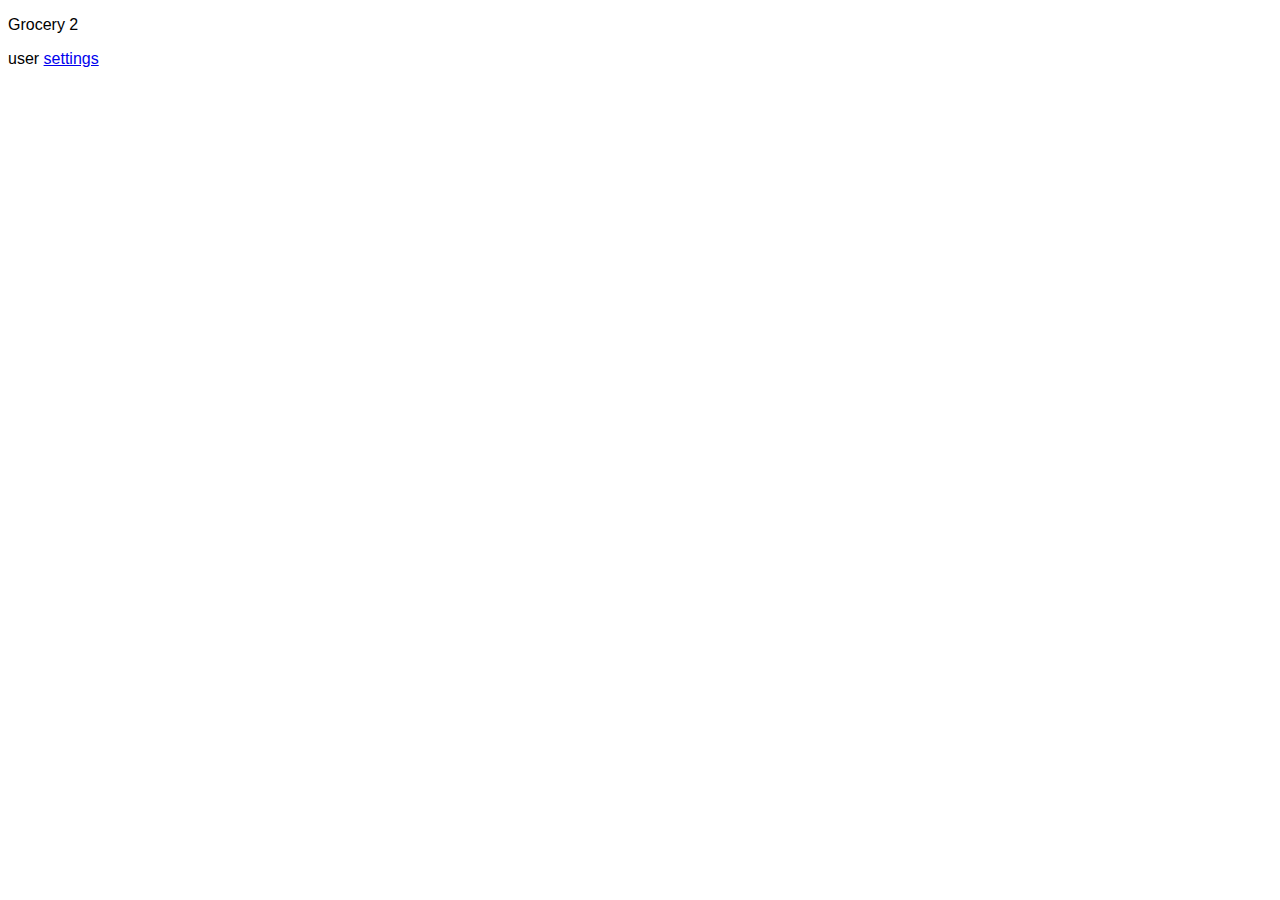
<file: src/main/resources/templates/layout.html>
<!DOCTYPE html>
<html lang="en" xmlns:th="http://thymeleaf.org"
                xmlns:layout="http://www.ultraq.net.nz/thymeleaf/layout">
<head>
    <meta charset="UTF-8">
<!--    <link th:href="@{/css/styles.css}" rel="stylesheet">-->
    <link href="../static/css/styles.css" rel="stylesheet">
    <title layout:title-pattern="$CONTENT_TITLE - $LAYOUT_TITLE"> title</title>
</head>
<body>
<nav class="flex-container">
    <p>Grocery 2</p>
    <a>user</a>
    <a href="settings.html">settings</a>
</nav>

</body>
</html>
</file>
<file: src/main/resources/static/css/styles.css>
body {
    font-family: Arial, sans-serif;
}

h1 {
    text-align: center;
    margin-top: 20px;
}

/* Table Styles */
table {
    width: 80%;
    margin: 20px auto;
    border-collapse: collapse;
}
th, td {
    border: 1px solid #ddd;
    padding: 10px;
    text-align: center;
}
th {
    background-color: #f2f2f2;
    white-space: nowrap;
}

.productEdit {
    list-style-type: none;
    padding: 0;
    float: left;
    display: flex;
    margin: 0;
}

.productButton {
    height: 28px;
    width: 28px;
    border-radius: 5px;
    display:inline-block
}

.productButton img{
    padding-top: 3px;
    padding-left: 2px;
    height: 20px;
    width: 20px;
}

.productDelete{
    margin-left: 5px;: ;
}

/* Top Navigation Bar */
.topnav {
    background-color: #f2f2f2;
    height: 50px;
    display: flex;
    align-items: center;
    justify-content: center;
    gap: 20px;
}

/* Dropdown Button */
.dropbtn {
    height: 50px;
    width: 160px; /* Keep a fixed width */
    background-color: #3498DB;
    color: white;
    font-size: 16px;
    padding: 0; /* Remove padding to center content */
    border: none;
    cursor: pointer;
    display: flex;
    align-items: center; /* Center items vertically */
    justify-content: center; /* Center items horizontally */
    gap: 10px; /* Space between icon and text */
    border-radius: 4px;
}

/* Dropdown Button Hover Effect */
.dropbtn:hover, .dropbtn:focus {
    background-color: #2980B9;
}

/* Dropdown Container */
.dropdown {
    position: relative;
    display: inline-block;
}

/* Dropdown Content (Hidden by Default) */
.dropdown-content {
    display: none;
    position: absolute;
    background-color: #f9f9f9;
    min-width: 160px;
    top: 55px; /* Align dropdown below the button */
    box-shadow: 0 8px 16px rgba(0, 0, 0, 0.2);
    z-index: 1;
    border-radius: 4px;
    overflow: hidden;
}

/* Links Inside the Dropdown */
.dropdown-content a {
    background-color: #64b7ed;
    color: black;
    padding: 12px 16px;
    text-decoration: none;
    display: block;
}

/* Change Color of Dropdown Links on Hover */
.dropdown-content a:hover {
    background-color: #98d0f5;
}

/* Show the Dropdown Menu */
.show {
    display: block;
}

/* Content Inside Buttons */
.dropbtn-content {
    display: flex; /* Ensure flex for inner content */
    align-items: center; /* Center items vertically */
    justify-content: center; /* Center items horizontally */
    width: 100%; /* Take full width of the button */
}

/* Image Styling Inside Buttons */
.dropbtn img {
    width: 20px;
    height: 20px;
    pointer-events: none; /* Allows the image to inherit the click event from the button */
}

/* Center the span vertically in the button */
.dropbtn span {
    margin: 0; /* Remove margins for perfect vertical alignment */
    pointer-events: none; /* Not needed for span */
    text-align: center; /* Ensure text is centered */
}

/* Media Query for Mobile Responsiveness */
@media (max-width: 768px) {
    .topnav {
        flex-direction: column; /* Stack items vertically */
        height: auto; /* Allow height to adjust based on content */
    }

    .dropbtn {
        width: 100%; /* Make buttons full-width on smaller screens */
    }
}


.editPopup{
    display: none;
}

.toggleLink img{
    width: 15px;
    height: 15px;
}

.arrow-icon{
    height: 20px;
    width: 20px;
}

#toggleLink {
    display: flex;
}
.toggle-content {
    display: flex;
    align-items: center;
    justify-content: flex-start;
}
.arrow-icon {
    margin-left: 5px;
    height: 20px;
    width: 20px;
}


.form-popup {
    display: none;
}

.form-popup {
    display: none; /* Hidden by default */
    position: fixed; /* Stay in place */
    z-index: 1; /* Sit on top */
    left: 0;
    top: 0;
    width: 100%; /* Full width */
    height: 100%; /* Full height */
    background-color: rgba(0, 0, 0, 0.5); /* Black w/ opacity */
    justify-content: center; /* Center horizontally */
    align-items: center; /* Center vertically */
    transition: opacity 0.3s ease; /* Smooth transition for appearance */
}

#formContainer, #deleteContainer {
    background-color: #fff;
    padding: 20px;
    padding-right: 38px;
    border-radius: 10px;
    box-shadow: 0 4px 8px rgba(0, 0, 0, 0.2);
    width: 400px; /* Width of the popup */
    max-width: 90%; /* Responsive width */
}

label {
    display: block;
    margin: 10px 0 5px;
}
select,
input[type="text"]{
    width: 100%;
    padding: 8px;
    margin-bottom: 15px;
    border: 1px solid #ccc;
    border-radius: 5px;
    margin-right: 0;
}
select {
    width: 104.5%;
}

button {
    padding: 10px 15px;
    border: none;
    background-color: #4CAF50;
    color: white;
    border-radius: 5px;
    cursor: pointer;
}

button:hover {
    background-color: #45a049;
}

/* Delete Button Styles */
.productDelete {
    height: 28px;
    width: 28px;
    border-radius: 5px;
    display: inline-block;
    background-color: #e74c3c; /* Red background for delete action */
    border: none; /* No border */
    cursor: pointer; /* Pointer cursor on hover */
    position: relative; /* To position the image inside */
    transition: background-color 0.3s; /* Smooth transition */
}

.productDelete:hover {
    background-color: #c0392b; /* Darker red on hover */
}

.productDelete img {
    padding-top: 3px;
    padding-left: 2px;
    height: 20px;
    width: 20px;
}

/* Optional: Add focus style for accessibility */
.productDelete:focus {
    outline: 2px solid #ffcc00; /* Yellow outline on focus */
    outline-offset: 2px; /* Offset the outline */
}

#pagination-wrapper {
    display: flex;                /* Use flexbox for layout */
    justify-content: center;      /* Center the pagination and dropdown container */
    align-items: center;          /* Align them vertically in the middle */
    gap: 10px;                    /* Space between pagination and dropdown */
    margin-top: 20px;             /* Adjust margin for better spacing above */
}

.pagination {
    display: flex;                /* Use flex for the pagination items */
    list-style-type: none;        /* Remove default list styling */
    padding: 0;                   /* Remove default padding */
    margin: 0;                    /* Remove default margin */
}

.pagination li {
    margin: 0 5px;                /* Margin between pagination items */
}

.pagination a {
    text-decoration: none;         /* Remove underline from links */
    padding: 8px 12px;            /* Padding around pagination links */
    border: 1px solid #ddd;       /* Border styling */
    color: #3498DB;               /* Link color */
    cursor: pointer;              /* Pointer cursor on hover */
    border-radius: 5px;           /* Rounded corners */
}
.pagination a:hover {
    background-color: #2980B9;
}

.pagination a.active {
    background-color: #3498DB;    /* Active background color */
    color: white;                  /* Active text color */
    border-color: #3498DB;         /* Active border color */
}

/* Fixed-size dropdown */
#page-size-dropdown {
    height: 35px;
    padding: 2px 4px;            /* Padding for compactness */
    border: 1px solid #ccc;      /* Border styling */
    border-radius: 4px;          /* Rounded corners */
    font-size: 12px;             /* Smaller font size */
    cursor: pointer;              /* Pointer cursor */
    width: 50px;                 /* Set a fixed width */
    max-width: 50px;             /* Prevent it from expanding */
    min-width: 50px;             /* Prevent it from shrinking */
    text-align: center;          /* Center text in dropdown */
    overflow: hidden;            /* Prevent resizing */
    white-space: nowrap;         /* Prevent line breaks in options */
    flex-shrink: 0;              /* Prevent shrinking in flexbox */
    margin-bottom: 0;
}

.search-container{
    float: right;
    padding: 10px;
}
.search-container input {
    width:400px;
    margin: 0;

}
</file>
